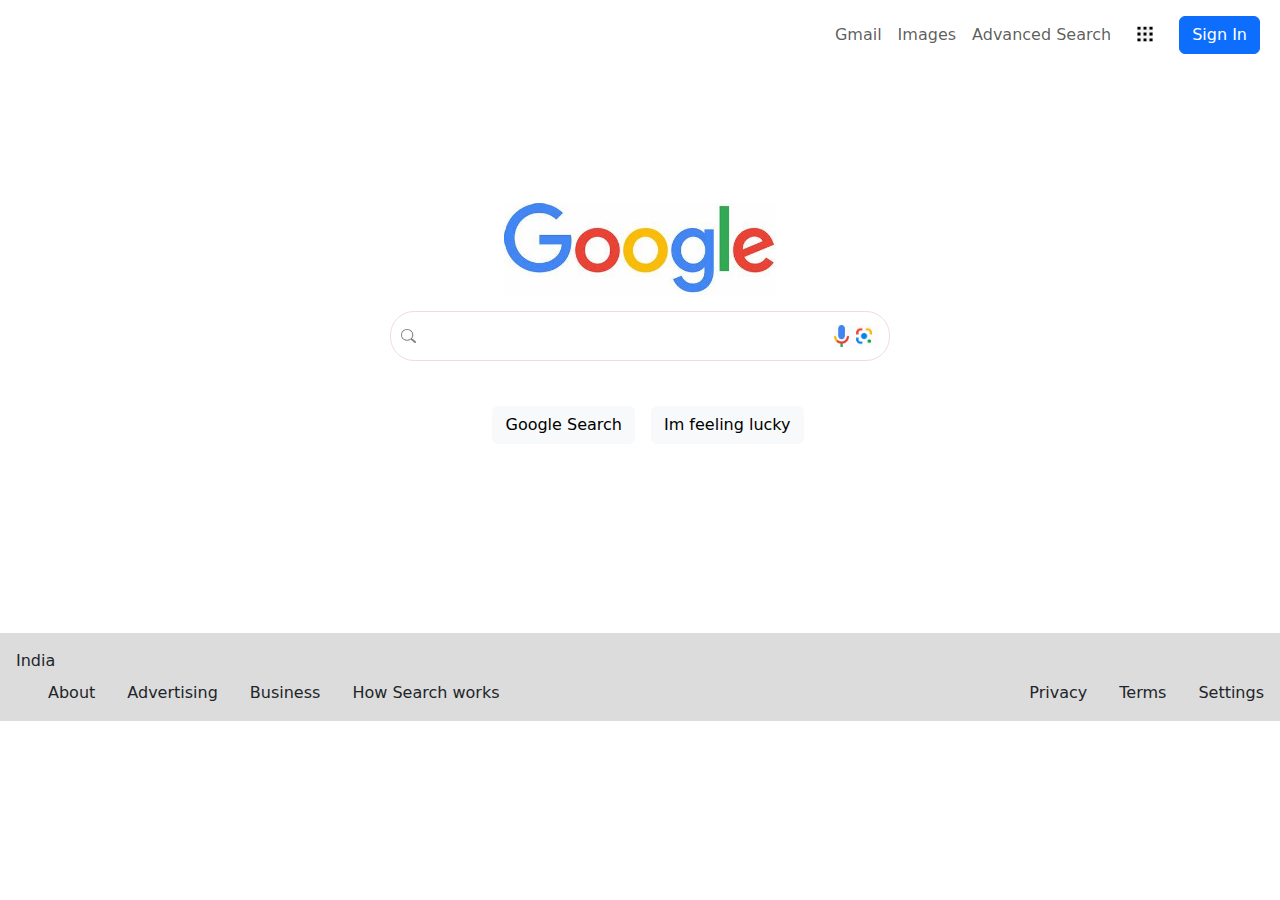
<file: index.html>
<html>
    <head>
        <title>Google</title>
        <script>
            function googlesearch(){
                let searchInput = document.getElementById("search-input").value;
                let searchURL = "https://www.google.com/search?q=" +searchInput  ;
                window.location.href = searchURL;
            }
        </script>
        <link rel="icon" href="images/Google-icon.png">
        <link rel="stylesheet" type="text/css" href="google_css.css">
        <link href="https://cdn.jsdelivr.net/npm/bootstrap@5.2.3/dist/css/bootstrap.min.css" rel="stylesheet"/>
    </head>
    <body>
        <nav class="navbar navbar-expand-sm navbar-light">
            <div id="nav" class="container-fluid">
            <ul id="top_navbar" class="navbar-nav">
                <li class="top_navbar" class="nav-item"><a href="https://Gmail.com"class="nav-link">Gmail</a></li>
                <li class="top_navbar" class="nav-item"><a class="nav-link" href="g_images.html" target="_self">Images</a></li>
                <li class="top_navbar" class="nav-item"><a href="Advanced_search.html"class="nav-link">Advanced Search</a></li>

                <li class="top_navbar1" class="nav-item"><a href="#"class="nav-link"><img id="menu" src="images/gmenu.png" alt="menu"></a></li>
                
                <li class="top_navbar1" class="nav-item"><a href="#" class="nav-link" id="account"><button type="button" class="btn btn-primary">Sign In</button></a></li>
            </ul>
            </div>
        </nav>
        <div id="google_image">
            <img src="images/google_head.png" id="gh">
        </div>
        <div style="padding:1rem">
            <div id="search_bar_div" style="padding:0px 30%">
                <form id="sbf" action="googlesearch()" class="sbp">
                    <div id="sbd">
                    
                       
                            <img  class="sbp" src="images/search_icon.jpeg" alt="search_icon" style="width:15px">
                            <input  type="text" id="sb" name="q" class="search_input" style="width:450; border:none;">
                       
                        <div class="sbp">
                            <img src="images/mic_icon.jpeg" alt="mic" style="width:15px">
                        </div>
                        <div class="sbp">
                            <img src="images/lens_icon.jpeg" alt="lens" style="width:30px">
                        </div>
                            
                         </div>    
                </div>
                <div id="search_button">
                    <button  class="btn btn-light"style="margin:1rem">Google Search</button>
                    <a href="https://www.google.com/doodles">
                        <button  type="submit" class="btn btn-light">Im feeling lucky</button>
                    </a>
                </div>
            </form>
            </div>
        </div>
        <!--<div>
            <label style="display:inline-block;">Google offered in:</label>
            <ul id="langs">
                <li><a href="">hindi</a></li>
                <li><a href="">english</a></li>
                <li><a href="">telugu</a></li>
                <li><a href="">marati</a></li>
                <li><a href="">kannada</a></li>
                
                
            </ul>
        </div>-->
        
    </body>
    <footer>
        <div style="height:3rem ;padding:1rem">
            <p>India</p>
        </div>
        <div style="display:flex; justify-content: space-between;" >
            <ul class="footer_list">
                <li><a href="https://about.google/?utm_source=google-IN&utm_medium=referral&utm_campaign=hp-footer&fg=1">About</a><li>
                <li><a href="https://ads.google.com/intl/en_in/home/?subid=ww-ww-et-g-awa-a-g_hpafoot1_1!o2&utm_source=google.com&utm_medium=referral&utm_campaign=google_hpafooter&fg=1"> Advertising</a></li>
                <li><a href="https://www.google.com/intl/en_in/business/"> Business</a></li>
                <li><a href="https://www.google.com/search/howsearchworks/?fg=1">How Search works</a></li>
            </ul>
            <ul class="footer_list" style="justify-items: flex-end;">
                <li><a href="https://policies.google.com/privacy?hl=en-IN&fg=1"> Privacy</a></li>
                <li><a href="https://policies.google.com/terms?hl=en-IN&fg=1">Terms</a></li>
                <li><a href="">Settings</a></li>
            </ul>

        </div>
    </footer>
</html>
</file>
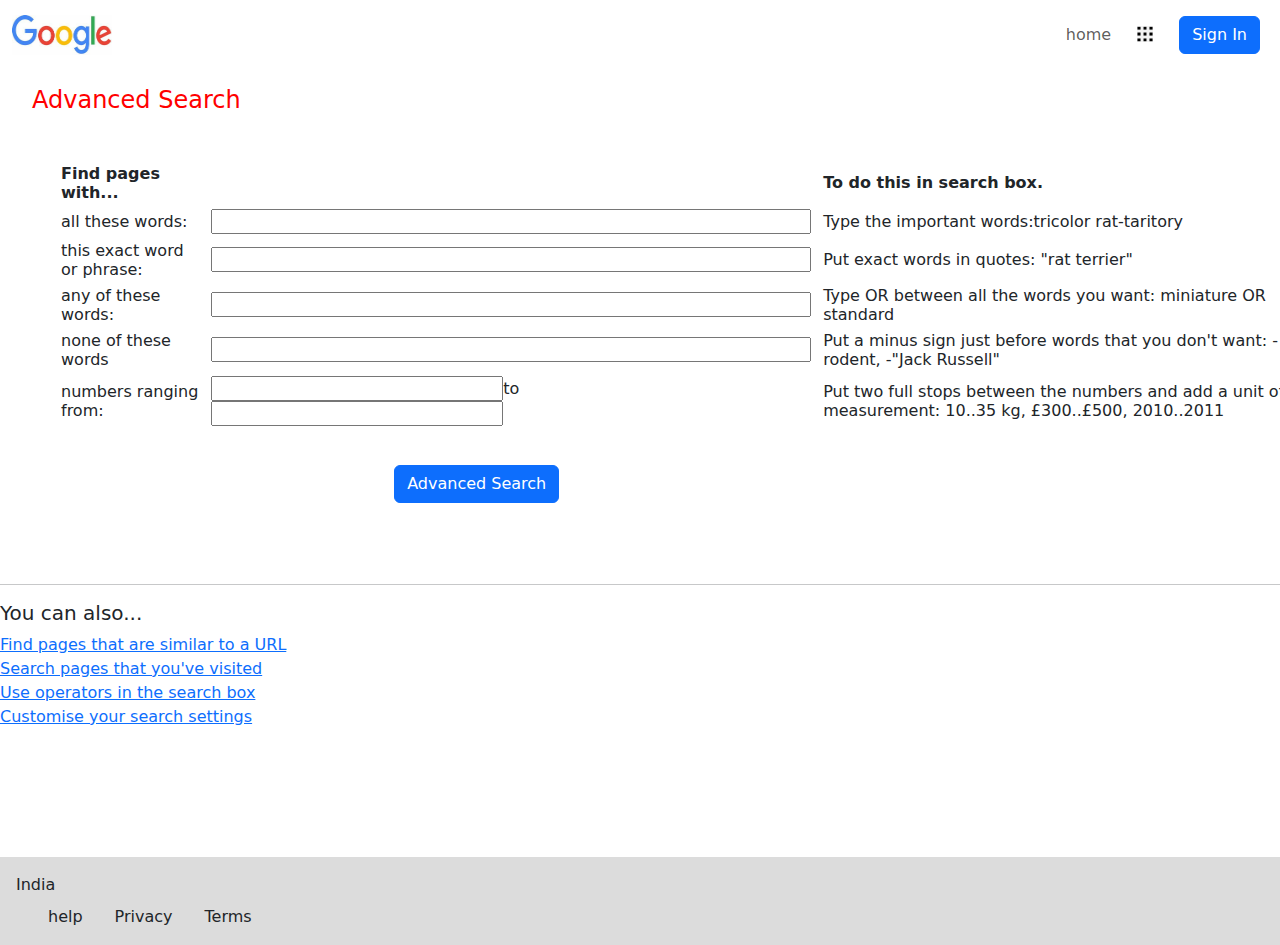
<file: Advanced_search.html>
<html>
    <head>
        <title>Google Advaced search</title>
        <link rel="icon" href="images/Google-icon.png">
        <link rel="stylesheet" type="text/css" href="google_css.css">
        <link href="https://cdn.jsdelivr.net/npm/bootstrap@5.2.3/dist/css/bootstrap.min.css" rel="stylesheet"/>
        <style>
            #nav
            {
                justify-content: space-between;
            }
        </style>
    </head>
    <body>
        <nav class="navbar navbar-expand-sm navbar-light">
            <div id="nav" class="container-fluid">
                <div >
                    <img src="images/google_head.png" width="100px" height="40px">
                </div>
            <ul id="top_navbar" class="navbar-nav">
                <li class="top_navbar" class="nav-item"><a href="index.html"class="nav-link">home</a></li>
                <!--<li class="top_navbar" class="nav-item"><a href="#"class="nav-link" href="g_images.html" target="_self">Images</a></li>
                --><li class="top_navbar1" class="nav-item"><a href="#"class="nav-link"><img id="menu" src="images/gmenu.png" alt="menu"></a></li>
                
                <li class="top_navbar1" class="nav-item"><a href="#" class="nav-link" id="account"><button type="button" class="btn btn-primary">Sign In</button></a></li>
            </ul>
            </div>
        </nav>
        <div id="A_s_t">
            <h4>Advanced Search</h4>
        </div>
        <div>
            <form action="https://www.google.com/search" method="GET" class="container-fluid" style="margin:3rem">
                <table>
                    <tr>
                        <th><div><label>Find pages with...</label></div></th>
                        <th><div></div></th>
                        <th><div><label>To do this in search box.</label></div></th>
                    </tr>
                    <tr>
                        <td><div><label for="input_1" >all these words:</label></div></td>
                        <td><div><input type="text" id="input_1" name="input_1"></div></td>
                        <td><div><label>Type the important words:tricolor rat-taritory</label></div></td>
                    </tr>
                    <tr>
                        <td><div><label for="input_2">this exact word or phrase:</label></div></td>
                        <td><div><input type="text" id="input_2" name="input_2"></div></td>
                        <td><div><label>Put exact words in quotes: "rat terrier"</label></div></td>
                    </tr>

                    <tr>
                        <td><div><label for="input_3">any of these words:</label></div></td>
                        <td><div><input type="text" id="input_3" name="input_3" ></div></td>
                        <td><div><label>Type OR between all the words you want: miniature OR standard</label></div></td>
                    </tr>
                    <tr>
                        <td><div><label for="input_4">none of these words</label></div></td>
                        <td><div><input type="text" id="input_4" name="input_4"></div></td>
                        <td><div><label>Put a minus sign just before words that you don't want: -rodent, -"Jack Russell"</label></div></td>
                    </tr>
                    <tr>
                        <td><div><label for="input_5">numbers ranging from:</label></div></td>
                        <td><div><input type="text" id="input_5" name="input_5"style="width:292"><label>to</label><input type="text" id="input_5" name="input_5" style="width:292"></div></td>
                        <td><div><label>Put two full stops between the numbers and add a unit of measurement: 10..35 kg, £300..£500, 2010..2011
                        </label></div></td>
                    </tr>
                    <tr> </tr>
                    <tr> 
                        <td></td>
                        <td><button style="margin:2rem 30%" class="btn btn-primary" type="submit" oncli>Advanced Search</button></td>
                    </tr>
                </table>

            </form>
        </div>
        <hr>
        <h5>You can also...</h5>
        <a href="https://support.google.com/websearch/answer/2466433?visit_id=638222619721466330-4227464373&p=adv_pages_similar&hl=en&rd=1">Find pages that are similar to a URL</a><br>
        <a href="https://support.google.com/websearch/answer/54068?hl=en&visit_id=638222619721466330-4227464373&p=adv_pages_visited&rd=1">Search pages that you've visited</a><br>
        <a href="https://support.google.com/websearch/answer/2466433?visit_id=638222619721466330-4227464373&p=adv_operators&hl=en&rd=1">Use operators in the search box</a><br>
        <a href="https://www.google.co.in/preferences?hl=en-IN">Customise your search settings</a>
    </body>
    <footer>
        <div style="height:3rem ;padding:1rem">
            <p>India</p>
        </div>
        <div style="display:flex; justify-content: space-between;" >
            <ul class="footer_list">
                <li><a href="https://support.google.com/websearch/?visit_id=638222619720028883-1232774667&hl=en-IN&rd=2#topic=3378866">help</a><li>
                    <li><a href="https://policies.google.com/privacy?hl=en-IN&fg=1"> Privacy</a></li>
                    <li><a href="https://policies.google.com/terms?hl=en-IN&fg=1">Terms</a></li>
           

        </div>
    </footer>

</html>
</file>
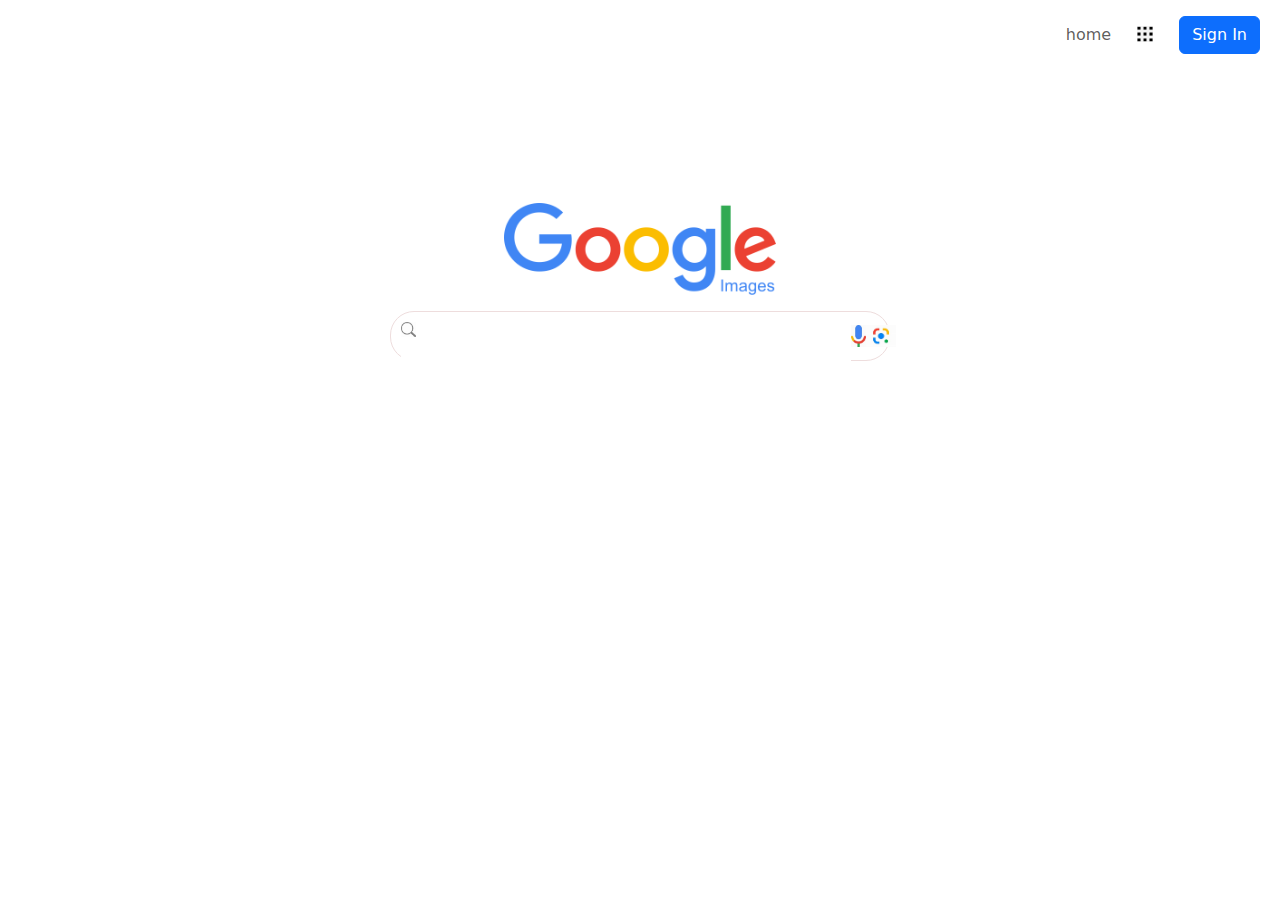
<file: g_images.html>
<html>
    <head>
        <title>Google_images</title>
        <link rel="icon" href="images/Google-icon.png">
        <link rel="stylesheet" type="text/css" href="google_css.css">
        <link href="https://cdn.jsdelivr.net/npm/bootstrap@5.2.3/dist/css/bootstrap.min.css" rel="stylesheet"/>
    </head>
    <body>
        <nav class="navbar navbar-expand-sm navbar-light">
            <div id="nav" class="container-fluid">
            <ul id="top_navbar" class="navbar-nav">
                <li class="top_navbar" class="nav-item"><a href="index.html"class="nav-link">home</a></li>
                <!--<li class="top_navbar" class="nav-item"><a href="#"class="nav-link" href="g_images.html" target="_self">Images</a></li>
                --><li class="top_navbar1" class="nav-item"><a href="#"class="nav-link"><img id="menu" src="images/gmenu.png" alt="menu"></a></li>
                
                <li class="top_navbar1" class="nav-item"><a href="#" class="nav-link" id="account"><button type="button" class="btn btn-primary">Sign In</button></a></li>
            </ul>
            </div>
        </nav>
        <div id="google_image">
            <img src="images/google_images.png" id="gh">
        </div>
        <div style="padding:1rem">
            <div id="search_bar_div" style="padding:0px 30%">
                <div id="sbd">
                    
                        <form id="sbf" action="https://www.goolge.com/search" class="sbp">
                            <img  class="sbp" src="images/search_icon.jpeg" alt="search_icon" style="width:15px">
                            <input  type="text" id="sb" name="q" class="search_input" style="width:450; border:none;">
                        </form>
                        <div class="sbp">
                            <img src="images/mic_icon.jpeg" alt="mic" style="width:15px">
                        </div>
                        <div class="sbp">
                            <img src="images/lens_icon.jpeg" alt="lens" style="width:30px">
                        </div>
                            
                         </div>    
                </div>
               
            </div>
        </div>
        <!--<div>
            <label style="display:inline-block;">Google offered in:</label>
            <ul id="langs">
                <li><a href="">hindi</a></li>
                <li><a href="">english</a></li>
                <li><a href="">telugu</a></li>
                <li><a href="">marati</a></li>
                <li><a href="">kannada</a></li>
                
                
            </ul>
        </div>-->
        
    </body>
</html>
</file>
<file: google_css.css>
/*#nav
{
    display: block;
    width:100%;
}
nav
{
    margin:0px;
    display:inline;
    width:100%;
}
a{
    text-decoration: none;
}
#top_navbar
{   
    list-style-type: none;
    float:right;

    
    
}
.top_navbar
{
    display:inline-block;
    padding:5px;
    margin: 4px;
    font-family:sans-serif;
    cursor: pointer;
    
    
}
.top_navbar1
{
    display:inline-block;
    padding:2px;
    margin: 1px;
    font-family:sans-serif;
    cursor: pointer;
    
    
}
#more_gapps
{
    
    width:20px;
    height:20px;
    /*background-color: black;
    border-radius: 50%;
    
    display:block;
    border-style: solid;
    border-width:thick;
    box-sizing: border-box;
    border-style: dotted;
}
#account
{
    background-color:rgb(14, 140, 243);
    box-sizing: border-box;
    border-radius:3px;
    color:#eeeeee;
    padding:3px 10px;
}
*/
#gh
{
    width:272px;
    height: 92px;

    
}
.top_navbar
{
    margin:auto;
}
#menu
{
    width:1rem;
    height:1rem;
    margin:10px;
}
#nav
{   
    display:flex;
    justify-content:end;
}
#google_image
{
    width:100%;
    height:25%;
    display:flex;
    justify-content:space-around;
    align-items: end;
    
    
}
#sbd
{   /*display: flex;
    justify-content: center;
    height:"30px";
    border-radius: 24px;
    border-style:ridge;*/
    display: flex;
    align-items: center;
    max-width: 600px;
    margin: 0 auto;
    padding: 10px;
    height: 50px;
    border-radius: 24px;
    border: 1px solid #eedddd;
    transition: box-shadow 0.1s ease-in-out;
    
}
.sbp
{
    margin:auto;
}
#search_bar_div
{

    border-color:#666666;
}
#search_button
{   display:flex;
    align-items: center;
    justify-content: center;
    height: 8rem;

}
#langs
{
    list-style-type:none;
    display: flex;
}
footer div
{
    background-color:gainsboro;
}
footer
{   
    padding-top:10%;
}
.footer_list
{
    list-style-type: none;
    display:flex;
    justify-items: flex-start;

}
footer div ul li a
{
    margin:1rem;
    text-decoration: none;
    color:inherit;
}
#A_s_t
{
    color:red;
    margin:1rem 2rem;
}
form table tr div
{
   margin-right:10px;
   margin-bottom:5px; 
}
form table tr div input
{
    width:600   
}
</file>
